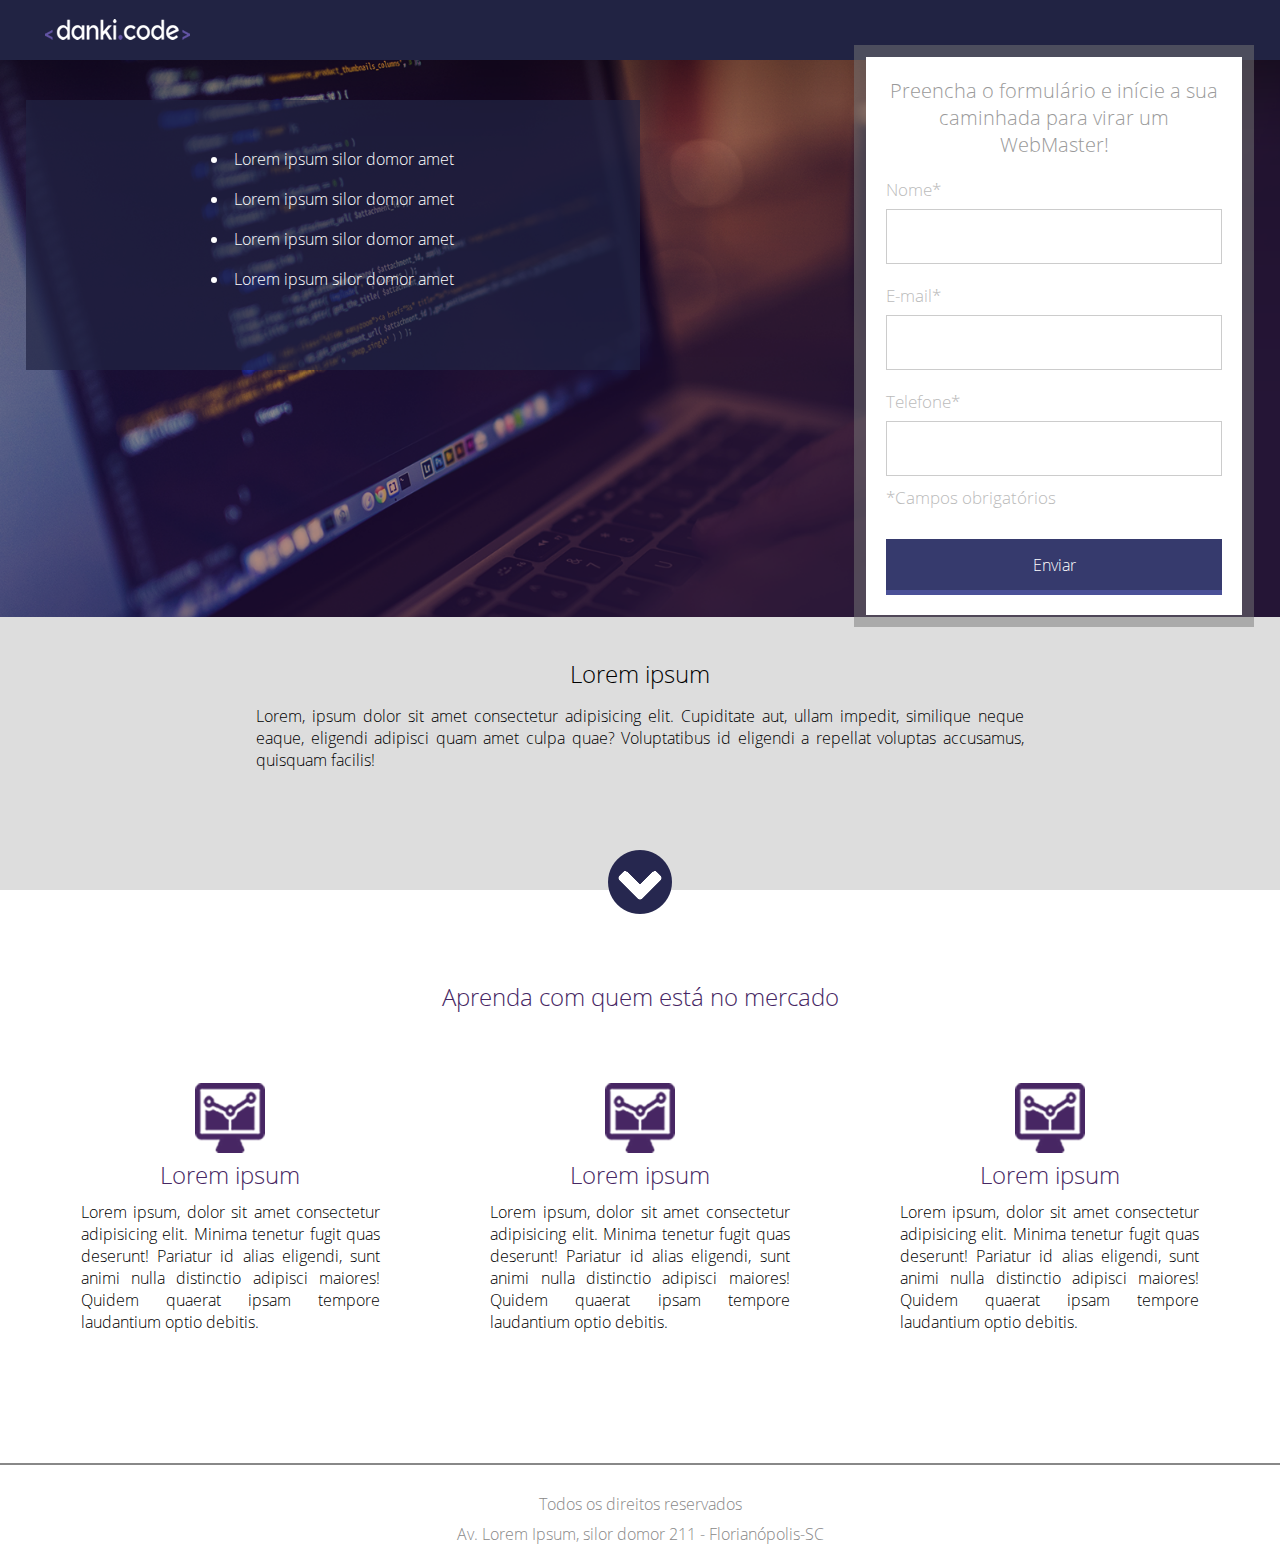
<file: index.html>
<!DOCTYPE html>
<html lang="en">

<head>
    <meta charset="UTF-8">
    <meta http-equiv="X-UA-Compatible" content="IE=edge">
    <meta name="viewport" content="width=device-width, initial-scale=1.0">
    <link rel="stylesheet" href="css/style.css">
    <meta name="description" content="Site responsivo - Estudo">
    <meta name="keywords" content="Estudo, dankiCode">
    <meta name="author" content="Rafael">
    <title>Projeto 01</title>
</head>

<body>

    <div class="header">
        <div class="center">
            <img src="images/logo.png" alt="">
        </div>
    </div>

    <div class="container-banner">
        <div class="center">
            <div>
                <div class="container-list">
                    <ul>
                        <li>Lorem ipsum silor domor amet</li>
                        <li>Lorem ipsum silor domor amet</li>
                        <li>Lorem ipsum silor domor amet</li>
                        <li>Lorem ipsum silor domor amet</li>
                    </ul>
                </div>
            </div>
            <div>
                <div class="form">
                    <h2>Preencha o formulário e inície a sua
                        caminhada para virar um WebMaster!
                    </h2>
                    <form action="">
                        <div class="input-container">
                            <span>Nome*</span>
                            <input type="text" name="nome" required id="">
                        </div>

                        <div class="input-container">
                            <span>E-mail*</span>
                            <input type="text" name="e-mail" required id="">
                        </div>

                        <div class="input-container">
                            <span>Telefone*</span>
                            <input type="text" name="telefone" required id="">
                        </div>

                        <p class="warning">*Campos obrigatórios</p>

                        <div class="input-container">
                            <input type="submit" value="Enviar" name="acao">

                        </div>
                    </form>
                </div>
            </div>
            <div class="clear"></div>
        </div>
    </div>

    <div class="container-2">
        <div class="center">
            <h2>Lorem ipsum</h2>
            <p>Lorem, ipsum dolor sit amet consectetur adipisicing elit. Cupiditate aut, ullam impedit, similique neque
                eaque, eligendi adipisci quam amet culpa quae? Voluptatibus id eligendi a repellat voluptas accusamus,
                quisquam facilis!</p>

        </div>
        <!--center-->
        <div class="arrow"></div>
    </div>
    <!--container-2-->

    <div class="section-1">
        <div class="center">

            <h2>Aprenda com quem está no mercado</h2>
            <div class="container-section">
                <div class="container-single">
                    <div><img src="images/icon.png" alt="" srcset=""></div>
                    <div class="text-container-single">
                        <h2>Lorem ipsum</h2>
                        <p>Lorem ipsum, dolor sit amet consectetur adipisicing elit. Minima tenetur fugit quas deserunt!
                            Pariatur id alias eligendi, sunt animi nulla distinctio adipisci maiores! Quidem quaerat
                            ipsam
                            tempore laudantium optio debitis.</p>
                    </div>
                    <!--text-container-single-->
                </div>
                <!--container-single-->
                <div class="container-single">
                    <div><img src="images/icon.png" alt="" srcset=""></div>
                    <div class="text-container-single">
                        <h2>Lorem ipsum</h2>
                        <p>Lorem ipsum, dolor sit amet consectetur adipisicing elit. Minima tenetur fugit quas deserunt!
                            Pariatur id alias eligendi, sunt animi nulla distinctio adipisci maiores! Quidem quaerat
                            ipsam
                            tempore laudantium optio debitis.</p>
                    </div>
                    <!--text-container-single-->
                </div>
                <!--container-single-->
                <div class="container-single">
                    <div><img src="images/icon.png" alt="" srcset=""></div>
                    <div class="text-container-single">
                        <h2>Lorem ipsum</h2>
                        <p>Lorem ipsum, dolor sit amet consectetur adipisicing elit. Minima tenetur fugit quas deserunt!
                            Pariatur id alias eligendi, sunt animi nulla distinctio adipisci maiores! Quidem quaerat
                            ipsam
                            tempore laudantium optio debitis.</p>
                    </div>
                    <!--text-container-single-->
                </div>
                <!--container-single-->
            </div>
            <!--container-section-->
            <div class="clear"></div>
        </div>
    </div>
    <!--section-1-->


    <div class="footer">

        <p>Todos os direitos reservados</p>
        <p>Av. Lorem Ipsum, silor domor 211 - Florianópolis-SC</p>

    </div>

    <!--footer-->

</body>

</html>
</file>
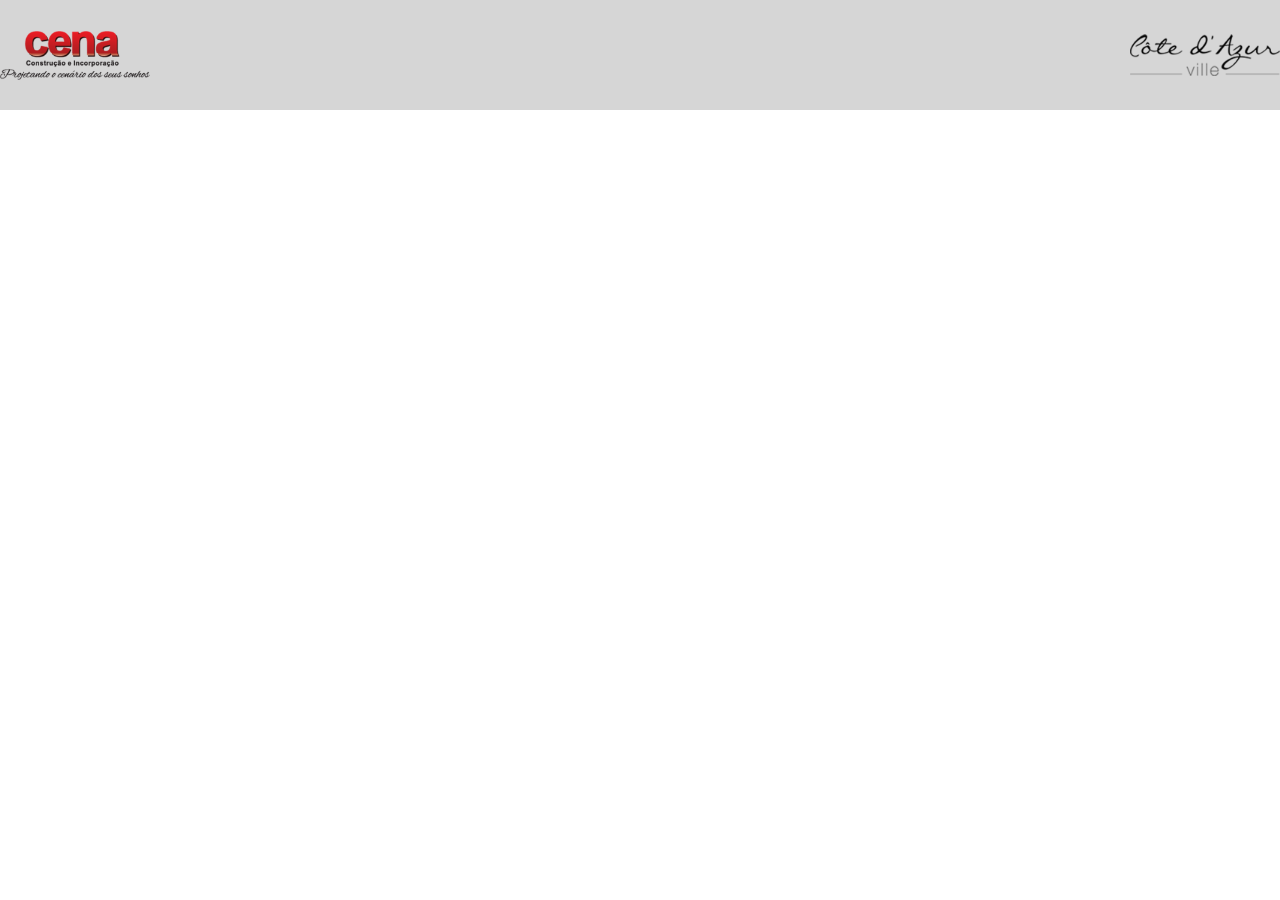
<file: Projeto02/index.html>
<!DOCTYPE html>
<html lang="en">

<head>
    <meta charset="UTF-8">
    <meta http-equiv="X-UA-Compatible" content="IE=edge">
    <link rel="stylesheet" href="css/style.css">
    <meta name="viewport" content="width=device-width, initial-scale=1.0">
    <meta charset="author" content="Rafael">
    <title>Cóte d'Azur Ville</title>
</head>

<body>

    <header>

        <div class="container">
            <div>

                <div class="logo-1">

                </div>
            </div>
            <div>
                <div class="logo-2">

                </div>

            </div>
            <!--logo-1-->
            <!--logo-2-->
            <div class="clear"></div>
            <!--clear-->
        </div>
        <!--container-->

    </header>
    <!--header-->

</body>

</html>
</file>
<file: css/style.css>
*{
    margin: 0%;
    padding: 0%;
    box-sizing: border-box;
    font-family: "Open Sans";
}

html, body{
    height: 100%;
}

@font-face{
    src: url('../fonts/OpenSans-Light.ttf');
    font-family: "Open Sans";
}

.clear{
    clear: both;
}

.center{
    max-width: 1280px;
    width: 100%;
    margin: 0 auto;
}

.header{
    width: 100%;
    padding:0 2%;
    height: 60px;
    background-color: #212343;
}

.header img{
    margin: 19px;
}

.container-banner{
    padding: 0 2%;
    width: 100%;
    height: 557px;
    background-image: url('../images/header_bg.png');
    background-size: cover;
    background-position: center;
}

.container-banner > .center{
    height: 100%;  
}

.form{
    padding: 20px;
    width: 400px;
    height: calc(100% + 30px);
    float: right;
    position: relative;
    top: -15px;
    border-width: 12px;
    border-color: rgba(120, 120, 120, 0.5);
    border-style: solid;
    background-color: white;
    background-clip: padding-box;
    text-align: justify;
}

.form h2 {
    font-weight: normal;
    color: #999999;
    font-size: 20px;
    text-align: center;
}

.input-container{
    margin-top: 20px;
}


.input-container span, .form p{
    display: inline-block;
    width: 100%;
    color: #BBBBBB;
    font-size: 17px;

}

.form p{
    margin: 10px 0;
}

.input-container input[type=text]:focus{
    outline: 0;
}

.input-container input[type="text"]{
    margin-top: 8px;
    width: 100%;
    height: 55px;
    padding: 8px 10px 8px 10px;
    border: 1px solid #ccc;
}

.input-container input[type="submit"]{
    border-bottom: 5px solid #4A5097;
    border-top: 0px;
    border-left: 0px;
    border-right: 0px;
    width: 100%;
    color: white;
    height: 56px;
    background-color: #363A6D;
    cursor: pointer;
    font-size: 100%;
}

.form input[type="submit"]:hover{
    background-color: #323665;
}

.container-list{
    padding: 30px;
    float: left;
    width: 50%;
    height: 270px;
    background-color: rgba(33, 35, 67, 0.7);
    margin-top: 40px;
}

.container-list ul{
    list-style-position: inside;
    text-align: start;
}

.container-list li{
    text-align: center;
}

.container-list li{
    margin-top: 18px;
    color: white;
}

.container-2 {
    padding: 40px 2%;
    background-color: #DDDDDD;
    text-align: center;
}

.container-2 h2{
    font-weight: normal;
}

.container-2 p{
    width: 100%;
    max-width: 768px;
    display: inline-block;
    text-align: justify;
    margin: 15px 0;
}

.arrow{
    position: relative;
    left: 50%;
    margin-left: -32px;
    top: 64px;
    width: 64px;
    height: 64px;
    background-image: url('../images/arrow.png');
    background-size: 100% 100%;
}
.section-1{
    padding: 90px 2%;
}

.section-1 h2{
    text-align: center;
    color: #462663;
    font-weight: normal;
}

.container-section{
    margin-top: 40px;
}

.container-section{
    text-align: center;
}

.container-single{
    float: left;
    width: 33.33%;
    padding: 30px;
}

.container-single p{
    text-align: justify;
    display: inline-block;
    padding: 10px 25px;
}

.container-single img{
    width: 70px;
}

.footer{
    clear: both;
    border-top: 2px solid #888888;
    padding: 20px 0;
    text-align: center;
    color: #888;
}

.footer p{
    margin-top: 8px;
}

@media screen and (max-width: 1024px){
    .header{
        height: 60px;
        width: 100%;
        padding: 19px 0%;
        text-align: center;
    }

    .header img{
        margin: 0px;
    }

    .container-list{
        padding: 30px 0;
        float: none;
        width: 50%;
        max-width: 500px;
        float: left;
        display: inline-block;
        height: auto;
    }

    .container-list li{
        text-align: center;
    }

    .container-banner{
        padding: 30px 2%;
        width: 100%;
        height: auto;
        text-align: center;
    }

    .form{
        max-width: 400px;
        padding: 10px;
        width: 50%;
        float: right;
        top: 0;
    }
}

@media screen and (max-width: 768px){

    .container-2{
        padding-left: 4%;
        padding-right: 4%;
    }

    .container-list{
        margin-top: 0;
        float: none;
        display: inline-block;
        width: 80%;
    }

    .form{
        float: none;
        display: inline-block;
        width: 80%;
        margin-top: 30px;
    }

    .container-single{
        float: none;
        width: 100%;
        max-width: 600px;
        padding: 30px 0;
        display: inline-block;
    }

    .footer{
        padding-left: 4%;
        padding-right: 4%;
    }
}
</file>
<file: Projeto02/css/style.css>
*{
    margin: 0;
    padding: 0;
    box-sizing: border-box;
}

html, body{
    height: 100%;
}

.container{
    width: 100%;
    max-width: 1280px;
    margin: 0 auto;
}

.clear{
    clear: both;
}

header{
    background-color: #d6d6d6;
    padding: 10px 0;
}

.logo-1{
    float: left;
    width: 150px;
    height: 90px;
    background-image: url(../images/logo1.png);
    background-size: 100% auto;
    background-position: center;
    background-repeat: no-repeat;
}

.logo-2{
    float: right;
    width: 150px;
    height: 90px;
    background-image: url(../images/logo2.png);
    background-size: 100% auto;
    background-position: center;
    background-repeat: no-repeat;
}

@media screen and (max-width: 510px){
    header{
        text-align: center;
    }

    .logo-1, .logo-2{
        margin-top: 10px;
        display: inline-block;
        float: none;
    }

}
</file>
